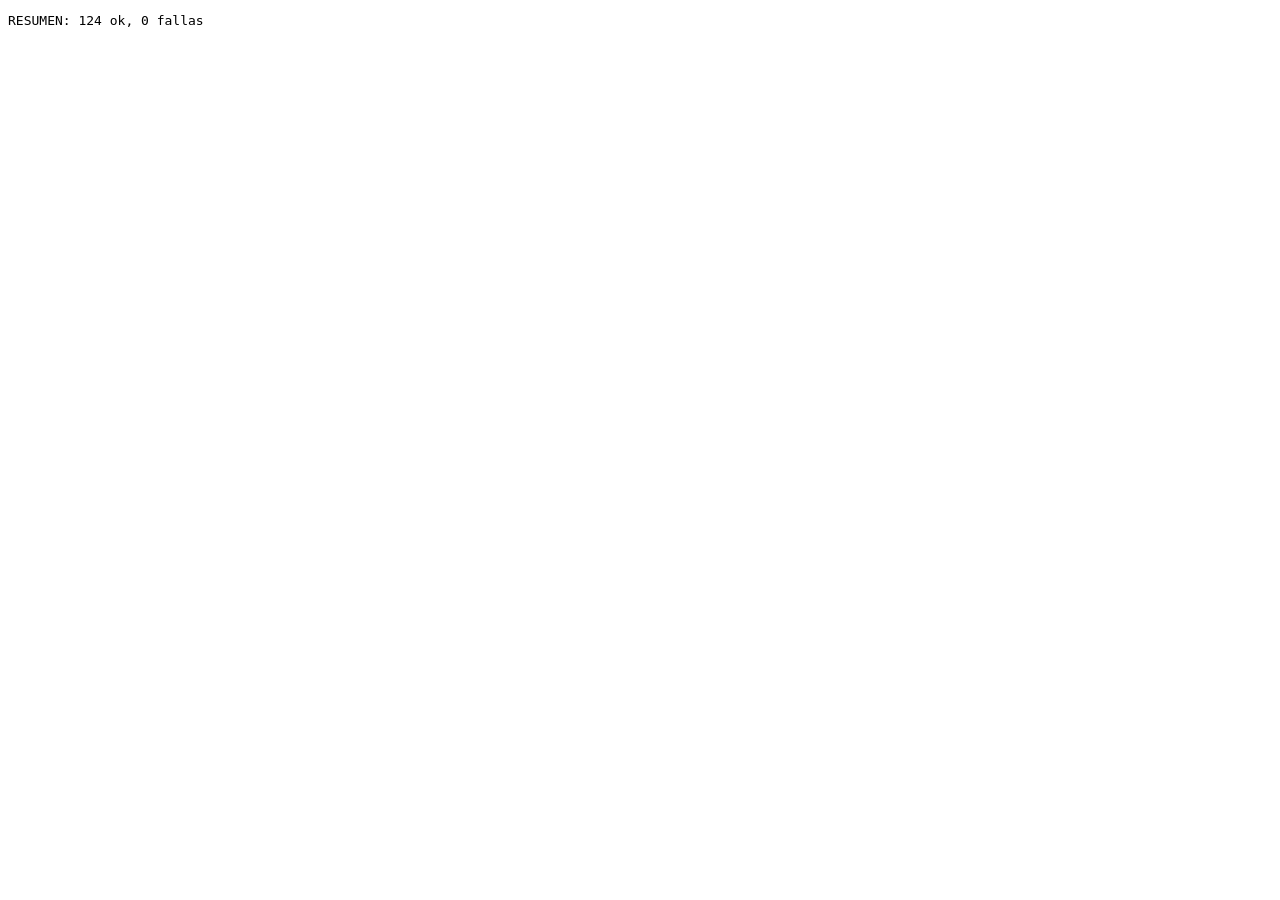
<file: tests.html>
<!doctype html>
<html lang="es">
<head><meta charset="utf-8"><title>Pruebas</title></head>
<body>
<pre id="resumen">RESUMEN: pendiente</pre>
<pre id="fallos"></pre>
<dialog id="hoja"></dialog>
<script src="apps-script/Logica.gs"></script>
<script src="apps-script/Codigo.gs"></script>
<script src="apps-script/PruebasLogica.gs"></script>
<script type="module" src="tests/todas.js"></script>
</body>
</html>
</file>
